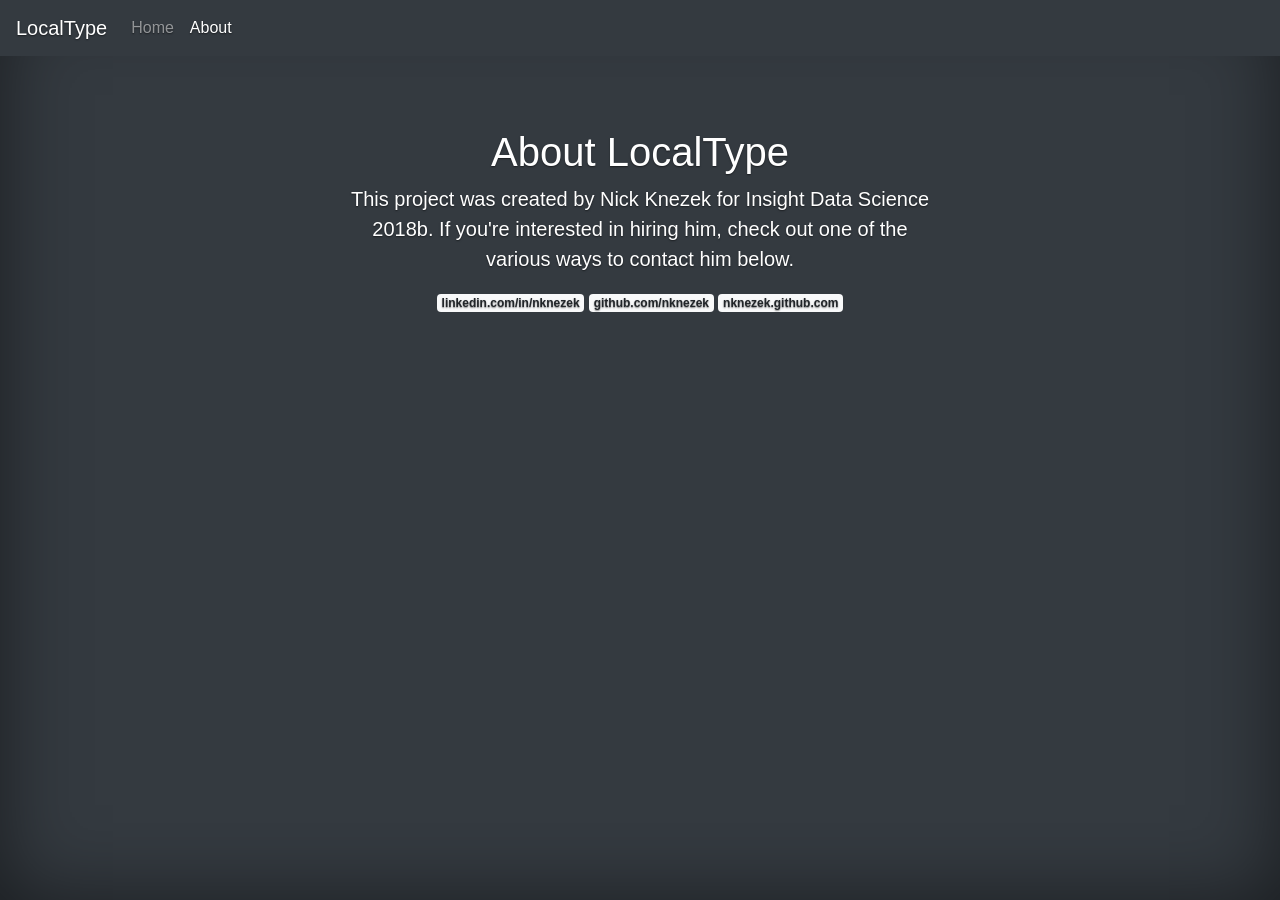
<file: templates/about.html>
<!doctype html>
<html lang="en">
<head>
    <meta charset="utf-8">
    <meta name="viewport" content="width=device-width, initial-scale=1">
    <meta name="description" content="">
    <meta name="author" content="">

    <title>LocalType</title>

    <!-- Bootstrap core CSS -->
    <link rel="stylesheet" href="https://stackpath.bootstrapcdn.com/bootstrap/4.1.1/css/bootstrap.min.css"
          integrity="sha384-WskhaSGFgHYWDcbwN70/dfYBj47jz9qbsMId/iRN3ewGhXQFZCSftd1LZCfmhktB" crossorigin="anonymous">

    <!-- Custom styles for this template -->
    <link href="../static/css/starter-template.css" rel="stylesheet">
    <link href="../static/css/cover.css" rel="stylesheet">
</head>

<body class="text-center">
<nav class="navbar navbar-expand-lg navbar-dark bg-dark fixed-top">
    <a class="navbar-brand" href="#">LocalType</a>
    <button class="navbar-toggler" type="button" data-toggle="collapse" data-target="#navbarText"
            aria-controls="navbarText" aria-expanded="false" aria-label="Toggle navigation">
        <span class="navbar-toggler-icon"></span>
    </button>
    <div class="collapse navbar-collapse" id="navbarText">
        <ul class="navbar-nav mr-auto">
            <li class="nav-item">
                <a class="nav-link" href="/">Home </a>
            </li>
            <li class="nav-item active">
                <a class="nav-link" href="#">About<span class="sr-only">(current)</span></a>
            </li>
        </ul>
    </div>
</nav>
<main role="main" class="inner cover mt-5">
    <h1 class="cover-heading">About LocalType</h1>
    <div class="row justify-content-center">
        <div class="col-6">
            <p class="lead">This project was created by Nick Knezek for Insight Data Science 2018b. If you're interested
                in hiring him, check out one of the various ways to contact him below.</p>
            <a href="https://www.linkedin.com/in/nknezek" class="badge badge-light">linkedin.com/in/nknezek</a>
            <a href="https://www.github.com/nknezek" class="badge badge-light">github.com/nknezek</a>
            <a href="https://nknezek.github.com" class="badge badge-light">nknezek.github.com</a>
        </div>
    </div>
    <!--<a href="#" class="badge badge-light">nknezek@gmail.com</a>-->
</main>

<!-- Bootstrap core JavaScript
================================================== -->
<!-- Placed at the end of the document so the pages load faster -->
<script src="https://code.jquery.com/jquery-3.3.1.slim.min.js"
        integrity="sha384-q8i/X+965DzO0rT7abK41JStQIAqVgRVzpbzo5smXKp4YfRvH+8abtTE1Pi6jizo"
        crossorigin="anonymous"></script>
<script src="https://cdnjs.cloudflare.com/ajax/libs/popper.js/1.14.3/umd/popper.min.js"
        integrity="sha384-ZMP7rVo3mIykV+2+9J3UJ46jBk0WLaUAdn689aCwoqbBJiSnjAK/l8WvCWPIPm49"
        crossorigin="anonymous"></script>
<script src="https://stackpath.bootstrapcdn.com/bootstrap/4.1.1/js/bootstrap.min.js"
        integrity="sha384-smHYKdLADwkXOn1EmN1qk/HfnUcbVRZyYmZ4qpPea6sjB/pTJ0euyQp0Mk8ck+5T"
        crossorigin="anonymous"></script>
</body>
</html>
</file>
<file: static/css/starter-template.css>
body {
  padding-top: 5rem;
}
.starter-template {
  padding: 3rem 1.5rem;
  text-align: center;
}
</file>
<file: static/css/cover.css>
/*
 * Globals
 */

/* Links */
a,
a:focus,
a:hover {
  color: #fff;
}

/* Custom default button */
.btn-secondary,
.btn-secondary:hover,
.btn-secondary:focus {
  color: #343a40;
  text-shadow: none; /* Prevent inheritance from `body` */
  background-color: #fff;
  border: .05rem solid #fff;
}


/*
 * Base structure
 */

html,
body {
  height: 100%;
  background-color: #343a40;
}

body {
  display: -ms-flexbox;
  display: flex;
  color: #fff;
  text-shadow: 0 .05rem .1rem rgba(0, 0, 0, .5);
  box-shadow: inset 0 0 5rem rgba(0, 0, 0, .5);
}

.cover-container {
  max-width: 42em;
}




/*
 * Cover
 */
.cover {
  padding: 0 1.5rem;
}
.cover .btn-lg {
  padding: .75rem 1.25rem;
  font-weight: 700;
}
</file>
